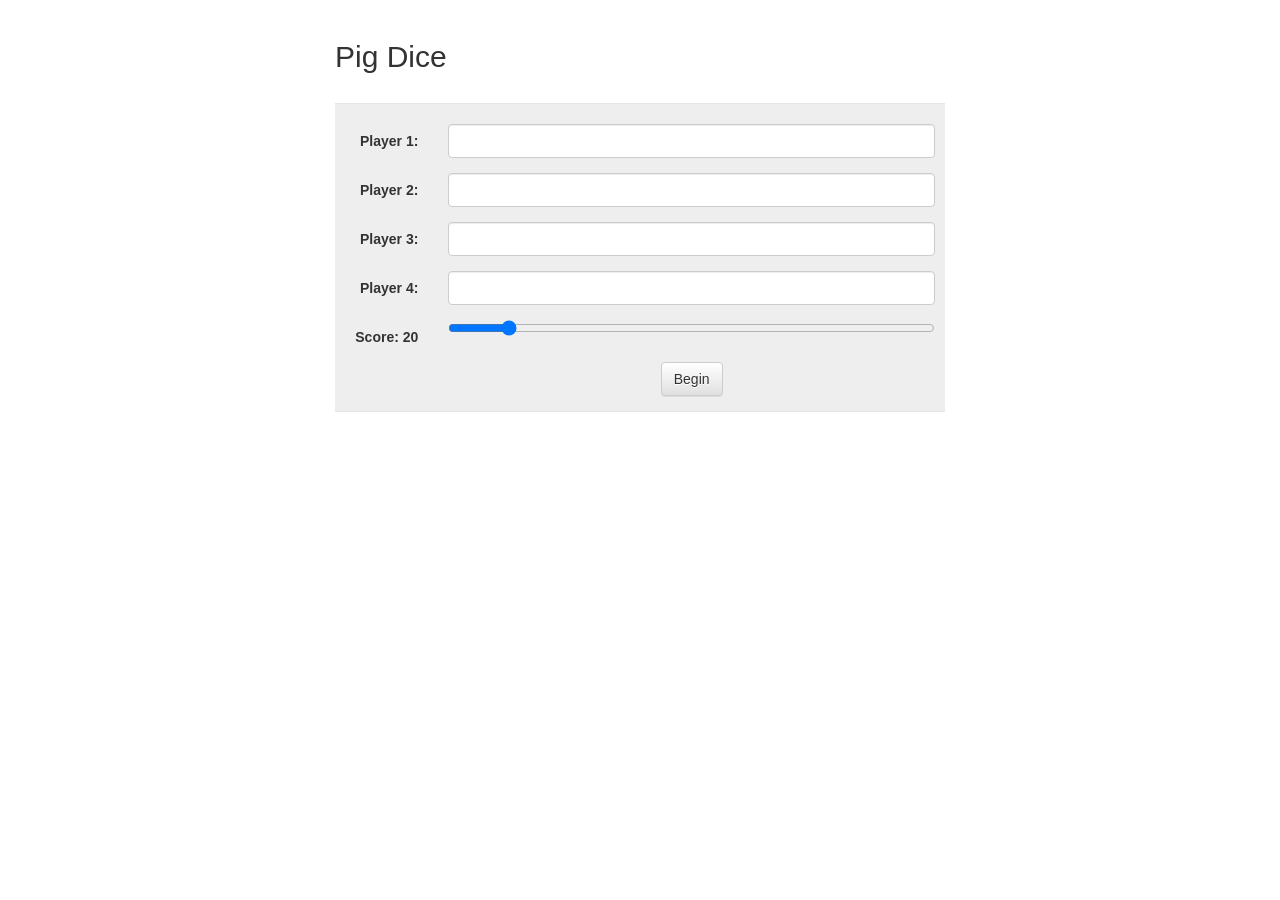
<file: pigDiceGame.html>
<!DOCTYPE html>
<html>
<head lang="en">
    <meta charset="UTF-8">
    <meta http-equiv="x-ua-compatible" content="IE=edge">
    <meta name="viewport" content="width=device-width, initial-scale=1">
    <title>Pig Dice</title>
    <link rel="stylesheet" href="bootstrap/css/bootstrap.min.css"/>
    <link rel="stylesheet" href="bootstrap/css/bootstrap-theme.min.css" />
    <link rel="stylesheet" href="pigDice.css" />
    <script type="text/javascript" src="javascript/lib/underscore-min.js"></script>

    <!-- The PigGameConfig triad -->
    <script src="javascript/PigGameConfig/PigGameConfig.js"></script>
    <script src="javascript/PigGameConfig/PigGameConfig.view.js"></script>
    <script src="javascript/PigGameConfig/PigGameConfig.controller.js"></script>
    <!-- This triad has no model. -->

    <script src="javascript/Player.js"></script>

    <!-- The GameDie triad -->
    <script src="javascript/GameDie/GameDie.js"></script>
    <script src="javascript/GameDie/GameDie.model.js"></script>
    <script src="javascript/GameDie/GameDie.view.js"></script>

    <!-- The PigGame triad -->
    <script src="javascript/PigGame/PigGame.js"></script>
    <script src="javascript/PigGame/PigGame.controller.js"></script>
    <script src="javascript/PigGame/PigGame.view.js"></script>
    <script src="javascript/PigGame/PigGame.model.js"></script>


    <!-- And off we go! -->
    <script type="text/javascript">
        window.onload = function () {
            PigGameConfig.Controller.init();
        }
    </script>
</head>
<body>
    <div class="container col-md-offset-3 col-md-6 col-md-offset-3">
        <div class="header clearfix">
            <h2>Pig Dice</h2>
        </div>

        <div id="layout">
            <!-- START CONFIGURATION -->
            <form id="configuration" class="form-horizontal">
                <div class="form-group">
                    <label for="player1" class="col-sm-2 control-label">Player 1:</label>
                    <div class="col-sm-10">
                        <input type="text" class="form-control" id="player1">
                    </div>
                </div>
                <div class="form-group">
                    <label for="player2" class="col-sm-2 control-label">Player 2:</label>
                    <div class="col-sm-10">
                        <input type="text" class="form-control" id="player2">
                    </div>
                </div>
                <div class="form-group">
                    <label for="player3" class="col-sm-2 control-label">Player 3:</label>
                    <div class="col-sm-10">
                        <input type="text" class="form-control" id="player3">
                    </div>
                </div>
                <div class="form-group">
                    <label for="player4" class="col-sm-2 control-label">Player 4:</label>
                    <div class="col-sm-10">
                        <input type="text" class="form-control" id="player4">
                    </div>
                </div>
                <div class="form-group">
                    <label for="score" class="col-sm-2 control-label">Score: <span id="sliderVal"></span></label>
                    <div class="col-sm-10">
                        <input id="score" type="range" max="100" min="10" step="10" value="20">
                    </div>
                </div>
                <div class="form-group">
                    <div class="col-sm-offset-2 col-sm-10">
                        <button type="submit" class="btn btn-default">Begin</button>
                    </div>
                </div>
            </form>
            <!-- END CONFIGURATION -->

            <!-- START GAME DISPLAY -->
            <div class="hidden" id="game">
                <div class="col-sm-12">
                    <div id="dice" class="four"></div>
                    <!--<h1 class="red" id="dice">1</h1>-->
                    <!--<img src="" alt="dice">-->
                </div>
                <!--<img class="img-responsive" alt="dice" src="https://lh5.ggpht.com/YfqsGQ1Jln88BuMU6S9PLqu_x3-4vloVDBuAOIYmNgygJn66KaGG4BufAR7zkCkpRKA=w300">-->
                <p>
                    <button id="roll" type="button" class="btn btn-primary btn-sm">Roll</button>
                    <button id="pass" type="button" class="btn btn-success btn-sm">Pass</button>
                </p>
                <h3 class="red">Current Points: <span id="points"></span></h3>
                <h3 class="red" id="error">Loss of turn.</h3>
            </div>
            <!-- END GAME DISPLAY -->
        </div>

        <!-- START GAME PROGRESS -->
        <div id="stats" class="hidden">
            <div class="player">
                <h4 class="title"><span class="glyphicon glyphicon-arrow-right"></span></h4>
                <div class="progress">
                    <div class="progress-bar progress-bar-success progress-bar-striped" role="progressbar" aria-valuenow="40" aria-valuemin="0" aria-valuemax="100" style="width: 40%"></div>
                </div>
            </div>
            <div class="player">
                <h4 class="title"><span class="glyphicon glyphicon-arrow-right"></span></h4>
                <div class="progress">
                    <div class="progress-bar progress-bar-info progress-bar-striped" role="progressbar" aria-valuenow="20" aria-valuemin="0" aria-valuemax="100" style="width: 20%"></div>
                </div>
            </div>
            <div class="player">
                <h4 class="title"><span class="glyphicon glyphicon-arrow-right"></span></h4>
                <div class="progress">
                    <div class="progress-bar progress-bar-warning progress-bar-striped" role="progressbar" aria-valuenow="60" aria-valuemin="0" aria-valuemax="100" style="width: 60%"></div>
                </div>
            </div>
            <div class="player">
                <h4 class="title"><span class="glyphicon glyphicon-arrow-right"></span></h4>
                <div class="progress">
                    <div class="progress-bar progress-bar-danger progress-bar-striped" role="progressbar" aria-valuenow="80" aria-valuemin="0" aria-valuemax="100" style="width: 80%"></div>
                </div>
            </div>
        </div>
        <!-- END GAME PROGRESS -->
        <footer class="footer"></footer>

    </div> <!-- /container -->

    <!-- Bootstrap core JavaScript
    ================================================== -->
    <!-- Placed at the end of the document so the pages load faster -->
    <script src="https://ajax.googleapis.com/ajax/libs/jquery/1.11.2/jquery.min.js"></script>
    <script src="bootstrap/js/bootstrap.min.js"></script>


</body>
</html>
</file>
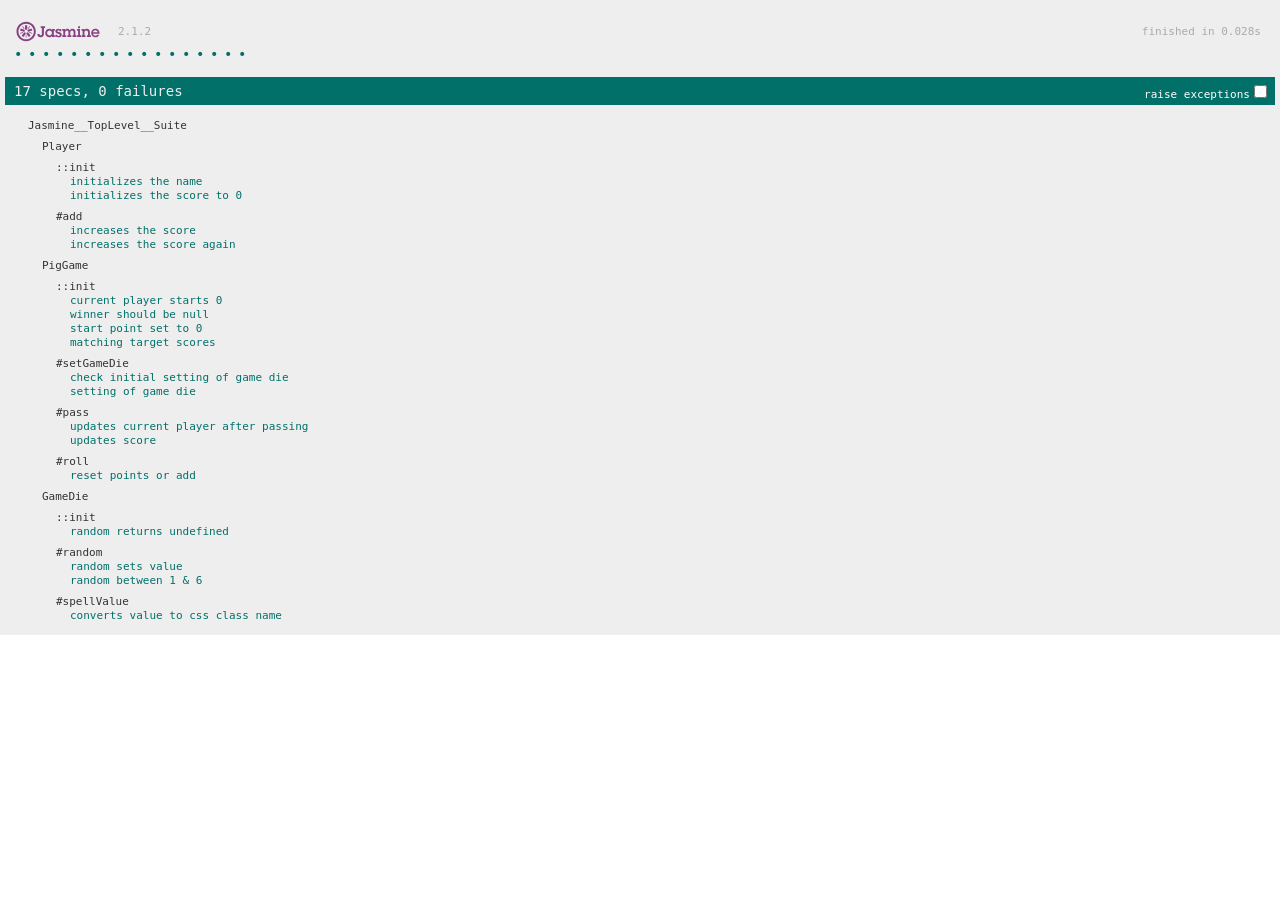
<file: jasmine/SpecRunner.html>
<!DOCTYPE html>
<html>
<head>
    <meta charset="utf-8">
    <title>Jasmine Spec Runner v2.1.2</title>

    <link rel="shortcut icon" type="image/png" href="lib/jasmine-2.1.2/jasmine_favicon.png">
    <link rel="stylesheet" href="lib/jasmine-2.1.2/jasmine.css">

    <script src="lib/jasmine-2.1.2/jasmine.js"></script>
    <script src="lib/jasmine-2.1.2/jasmine-html.js"></script>
    <script src="lib/jasmine-2.1.2/boot.js"></script>

    <!-- include source files here... -->
    <script src="../javascript/Player.js"></script>
    <script src="../javascript/PigGame/PigGame.model.js"></script>
    <script src="../javascript/GameDie/GameDie.model.js"></script>

    <!-- include spec files here... -->
    <script src="spec/SpecHelper.js"></script>
    <script src="spec/PlayerSpec.js"></script>
    <script src="spec/PigDiceSpec.js"></script>
    <script src="spec/GameSpec.js"></script>

</head>

<body>
</body>
</html>
</file>
<file: pigDice.css>
body {
    padding-top: 20px;
    padding-bottom: 20px;
    margin: 0 auto;
}

.header {
    padding-bottom: 20px;
    border-bottom: 1px solid #e5e5e5;
}

#layout {
    background-color: #eee;
    text-align: center;
    border-bottom: 1px solid #e5e5e5;
    margin: 0;
    padding: 20px 10px 0;
}

.glyphicon-arrow-right {
    visibility: hidden;
    position: absolute;
    left: -35px;
}

.title {
    position: relative;
}

#error {
    visibility: hidden;
}

/*.progress {
    height: 40px;
}

.progress-bar {
    line-height: 40px;
    font-weight: bold;
    font-size: 16px;
}*/

.player {
    display: none;
}

#dice {
    margin: 0 auto 20px;
    border-radius: 10px;
    height: 108px;
    width: 108px;
    background-image: url(http://lh5.ggpht.com/-yEEM8seKn18/T0ZwW5Cb5DI/AAAAAAAADAs/ZAf2qA8o29g/dice-sample%25255B7%25255D.png);
}

.one {
    background-position: -8px -13px;
}

.two {
    background-position: -119px -13px;
}

.three {
    background-position: -227px -17px;
}

.four {
    background-position: -11px 121px;
}

.five {
    background-position: -119px 120px;
}

.six {
    background-position: -228px 118px;
}
</file>
<file: jasmine/lib/jasmine-2.1.2/jasmine.css>
body { overflow-y: scroll; }

.jasmine_html-reporter { background-color: #eee; padding: 5px; margin: -8px; font-size: 11px; font-family: Monaco, "Lucida Console", monospace; line-height: 14px; color: #333; }
.jasmine_html-reporter a { text-decoration: none; }
.jasmine_html-reporter a:hover { text-decoration: underline; }
.jasmine_html-reporter p, .jasmine_html-reporter h1, .jasmine_html-reporter h2, .jasmine_html-reporter h3, .jasmine_html-reporter h4, .jasmine_html-reporter h5, .jasmine_html-reporter h6 { margin: 0; line-height: 14px; }
.jasmine_html-reporter .banner, .jasmine_html-reporter .symbol-summary, .jasmine_html-reporter .summary, .jasmine_html-reporter .result-message, .jasmine_html-reporter .spec .description, .jasmine_html-reporter .spec-detail .description, .jasmine_html-reporter .alert .bar, .jasmine_html-reporter .stack-trace { padding-left: 9px; padding-right: 9px; }
.jasmine_html-reporter .banner { position: relative; }
.jasmine_html-reporter .banner .title { background: url('[data-uri]') no-repeat; background: url('[data-uri]') no-repeat, none; -moz-background-size: 100%; -o-background-size: 100%; -webkit-background-size: 100%; background-size: 100%; display: block; float: left; width: 90px; height: 25px; }
.jasmine_html-reporter .banner .version { margin-left: 14px; position: relative; top: 6px; }
.jasmine_html-reporter .banner .duration { position: absolute; right: 14px; top: 6px; }
.jasmine_html-reporter #jasmine_content { position: fixed; right: 100%; }
.jasmine_html-reporter .version { color: #aaa; }
.jasmine_html-reporter .banner { margin-top: 14px; }
.jasmine_html-reporter .duration { color: #aaa; float: right; }
.jasmine_html-reporter .symbol-summary { overflow: hidden; *zoom: 1; margin: 14px 0; }
.jasmine_html-reporter .symbol-summary li { display: inline-block; height: 8px; width: 14px; font-size: 16px; }
.jasmine_html-reporter .symbol-summary li.passed { font-size: 14px; }
.jasmine_html-reporter .symbol-summary li.passed:before { color: #007069; content: "\02022"; }
.jasmine_html-reporter .symbol-summary li.failed { line-height: 9px; }
.jasmine_html-reporter .symbol-summary li.failed:before { color: #ca3a11; content: "\d7"; font-weight: bold; margin-left: -1px; }
.jasmine_html-reporter .symbol-summary li.disabled { font-size: 14px; }
.jasmine_html-reporter .symbol-summary li.disabled:before { color: #bababa; content: "\02022"; }
.jasmine_html-reporter .symbol-summary li.pending { line-height: 17px; }
.jasmine_html-reporter .symbol-summary li.pending:before { color: #ba9d37; content: "*"; }
.jasmine_html-reporter .symbol-summary li.empty { font-size: 14px; }
.jasmine_html-reporter .symbol-summary li.empty:before { color: #ba9d37; content: "\02022"; }
.jasmine_html-reporter .exceptions { color: #fff; float: right; margin-top: 5px; margin-right: 5px; }
.jasmine_html-reporter .bar { line-height: 28px; font-size: 14px; display: block; color: #eee; }
.jasmine_html-reporter .bar.failed { background-color: #ca3a11; }
.jasmine_html-reporter .bar.passed { background-color: #007069; }
.jasmine_html-reporter .bar.skipped { background-color: #bababa; }
.jasmine_html-reporter .bar.errored { background-color: #ca3a11; }
.jasmine_html-reporter .bar.menu { background-color: #fff; color: #aaa; }
.jasmine_html-reporter .bar.menu a { color: #333; }
.jasmine_html-reporter .bar a { color: white; }
.jasmine_html-reporter.spec-list .bar.menu.failure-list, .jasmine_html-reporter.spec-list .results .failures { display: none; }
.jasmine_html-reporter.failure-list .bar.menu.spec-list, .jasmine_html-reporter.failure-list .summary { display: none; }
.jasmine_html-reporter .running-alert { background-color: #666; }
.jasmine_html-reporter .results { margin-top: 14px; }
.jasmine_html-reporter.showDetails .summaryMenuItem { font-weight: normal; text-decoration: inherit; }
.jasmine_html-reporter.showDetails .summaryMenuItem:hover { text-decoration: underline; }
.jasmine_html-reporter.showDetails .detailsMenuItem { font-weight: bold; text-decoration: underline; }
.jasmine_html-reporter.showDetails .summary { display: none; }
.jasmine_html-reporter.showDetails #details { display: block; }
.jasmine_html-reporter .summaryMenuItem { font-weight: bold; text-decoration: underline; }
.jasmine_html-reporter .summary { margin-top: 14px; }
.jasmine_html-reporter .summary ul { list-style-type: none; margin-left: 14px; padding-top: 0; padding-left: 0; }
.jasmine_html-reporter .summary ul.suite { margin-top: 7px; margin-bottom: 7px; }
.jasmine_html-reporter .summary li.passed a { color: #007069; }
.jasmine_html-reporter .summary li.failed a { color: #ca3a11; }
.jasmine_html-reporter .summary li.empty a { color: #ba9d37; }
.jasmine_html-reporter .summary li.pending a { color: #ba9d37; }
.jasmine_html-reporter .description + .suite { margin-top: 0; }
.jasmine_html-reporter .suite { margin-top: 14px; }
.jasmine_html-reporter .suite a { color: #333; }
.jasmine_html-reporter .failures .spec-detail { margin-bottom: 28px; }
.jasmine_html-reporter .failures .spec-detail .description { background-color: #ca3a11; }
.jasmine_html-reporter .failures .spec-detail .description a { color: white; }
.jasmine_html-reporter .result-message { padding-top: 14px; color: #333; white-space: pre; }
.jasmine_html-reporter .result-message span.result { display: block; }
.jasmine_html-reporter .stack-trace { margin: 5px 0 0 0; max-height: 224px; overflow: auto; line-height: 18px; color: #666; border: 1px solid #ddd; background: white; white-space: pre; }
</file>
